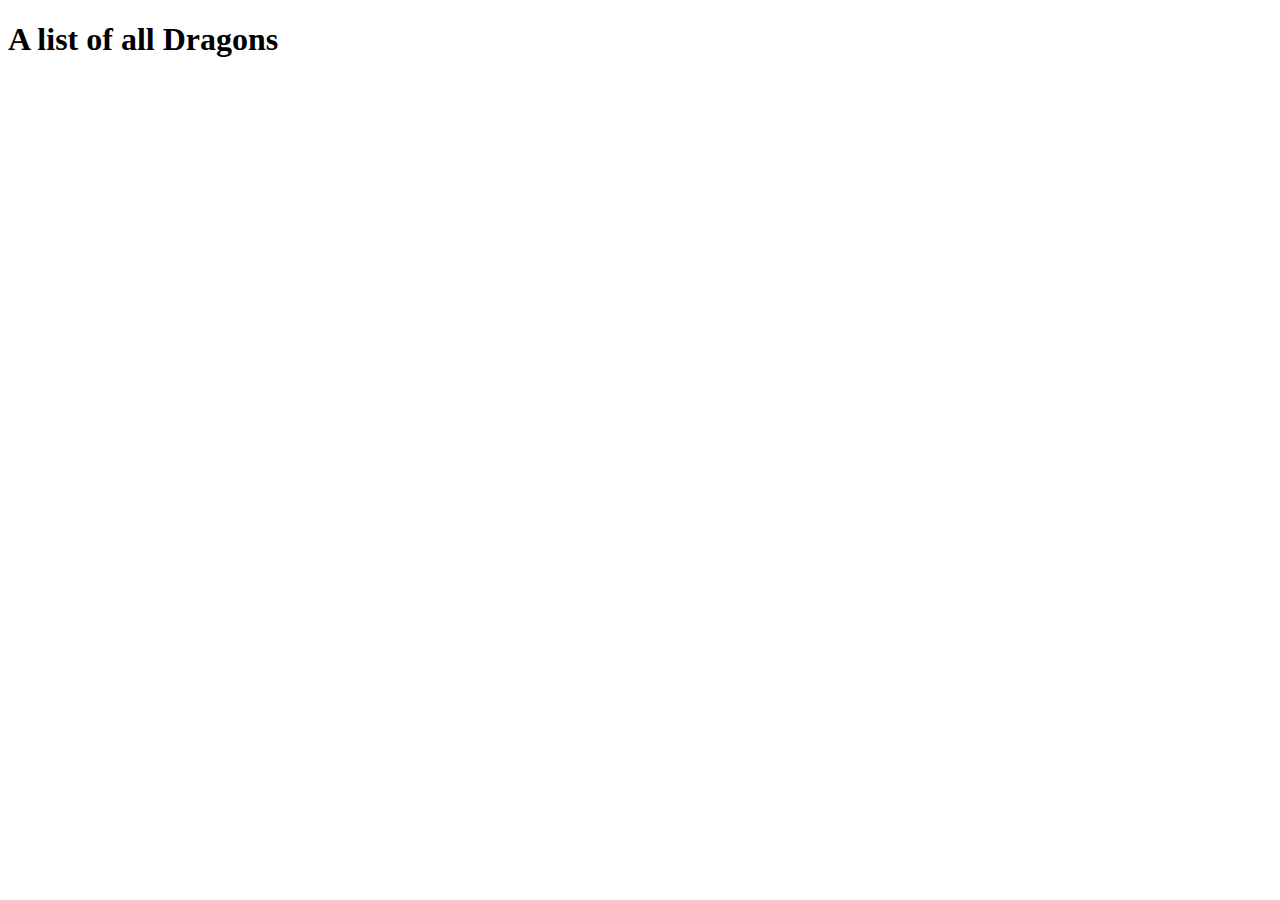
<file: dragonProj/dragonApp/templates/index.html>
<!DOCTYPE html>
<html lang="en">
<head>
    <meta charset="UTF-8">
    <meta http-equiv="X-UA-Compatible" content="IE=edge">
    <meta name="viewport" content="width=device-width, initial-scale=1.0">
    <title>Dashboard</title>
</head>
<body>
    <h1>A list of all Dragons</h1>
</body>
</html>
</file>
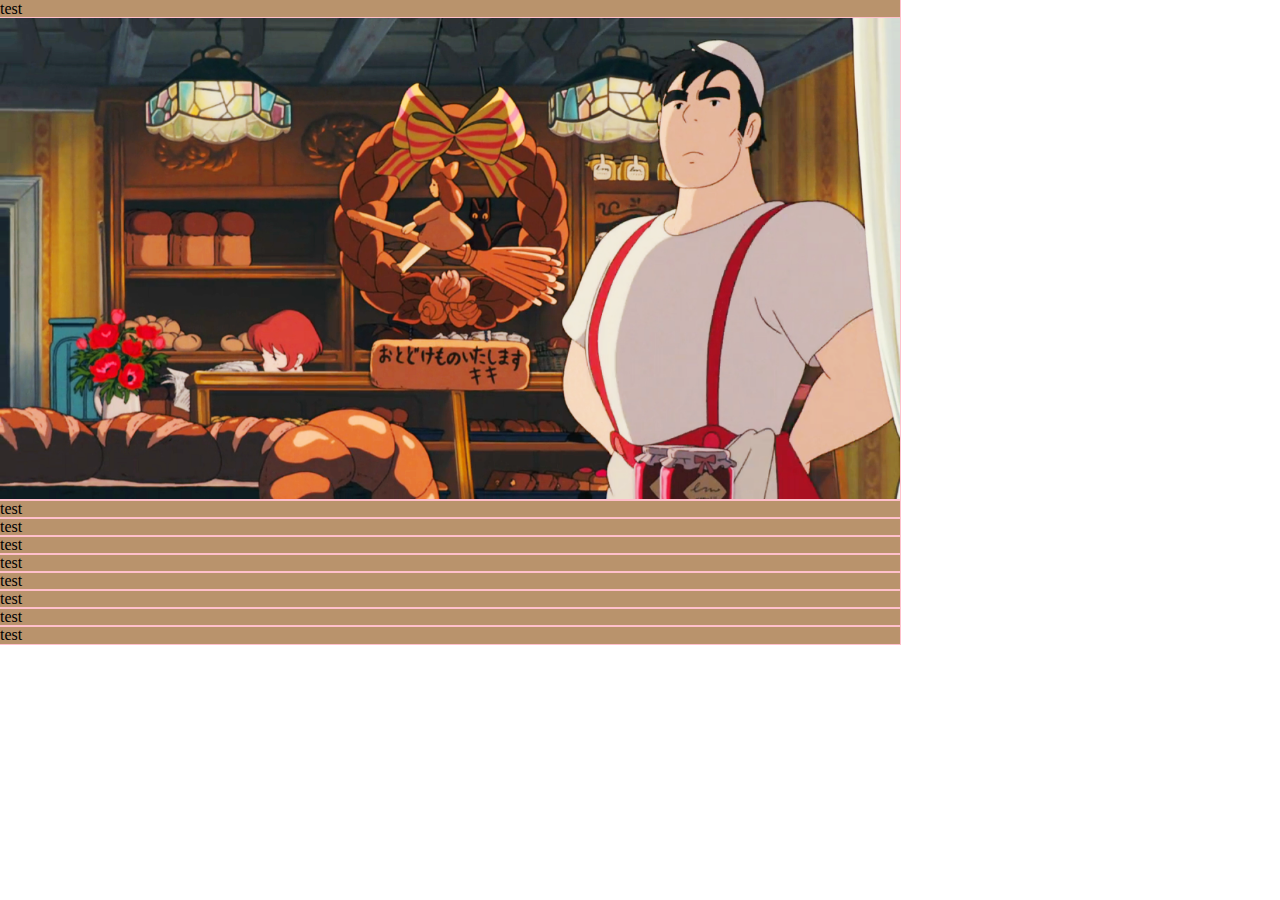
<file: NewPractice1.html>
<!DOCTYPE html>
<html lang="en">
<head>
    <meta charset="UTF-8">
    <meta http-equiv="X-UA-Compatible" content="IE=edge">
    <meta name="viewport" content="width=device-width, initial-scale=1.0">
    <link rel="stylesheet" type="text/css" href="NewPractice1.css">
    <title>Document</title>
</head>
<body>
    <div class="main">
        <div class="topThird">
            <p>test</p>
        </div>
        <div class="midThird"> 
            <img src="bakeryInner.png" alt="Osono and Fukuo wait for Kiki to return near the end of the movie, 'Kiki's Delivery Service.'">
        </div>
        <div class="bottomThird">
            <p>test</p>
            <p>test</p>
            <p>test</p>
            <p>test</p>
            <p>test</p>
            <p>test</p>
            <p>test</p>
            <p>test</p>
        </div>
    </div>
</body>
</html>
</file>
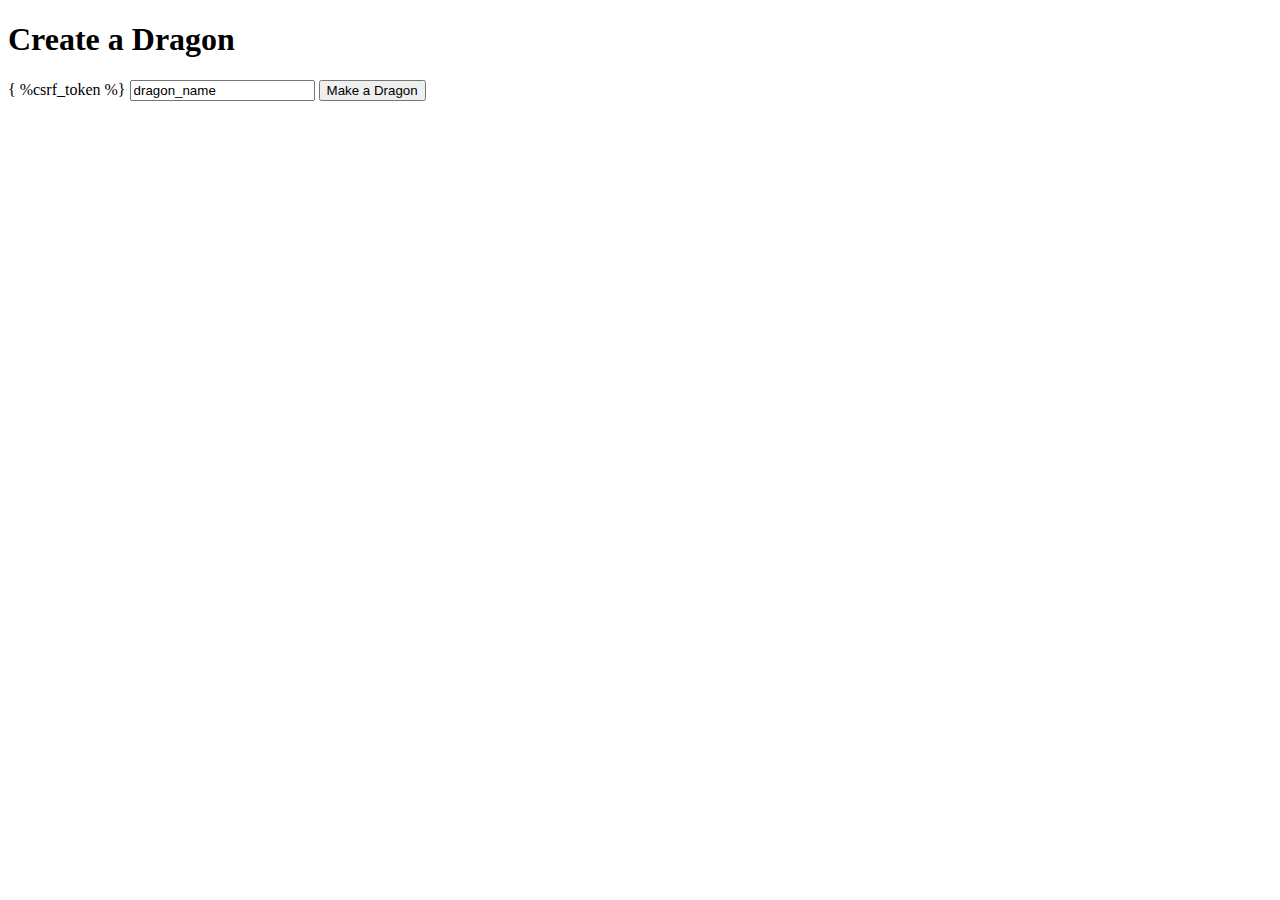
<file: dragonProj/dragonApp/templates/create_dragons.html>
<!DOCTYPE html>
<html lang="en">
<head>
    <meta charset="UTF-8">
    <meta http-equiv="X-UA-Compatible" content="IE=edge">
    <meta name="viewport" content="width=device-width, initial-scale=1.0">
    <title>Create a Dragon</title>
</head>
<body>
    <h1>Create a Dragon</h1>
    <form action="/dragons" method="POST"> <!--submitting the form takes us to /dragons-->
        { %csrf_token %}
        <input type="text" value="dragon_name">
        <input type="submit" value="Make a Dragon">
    </form>
</body>
</html>
</file>
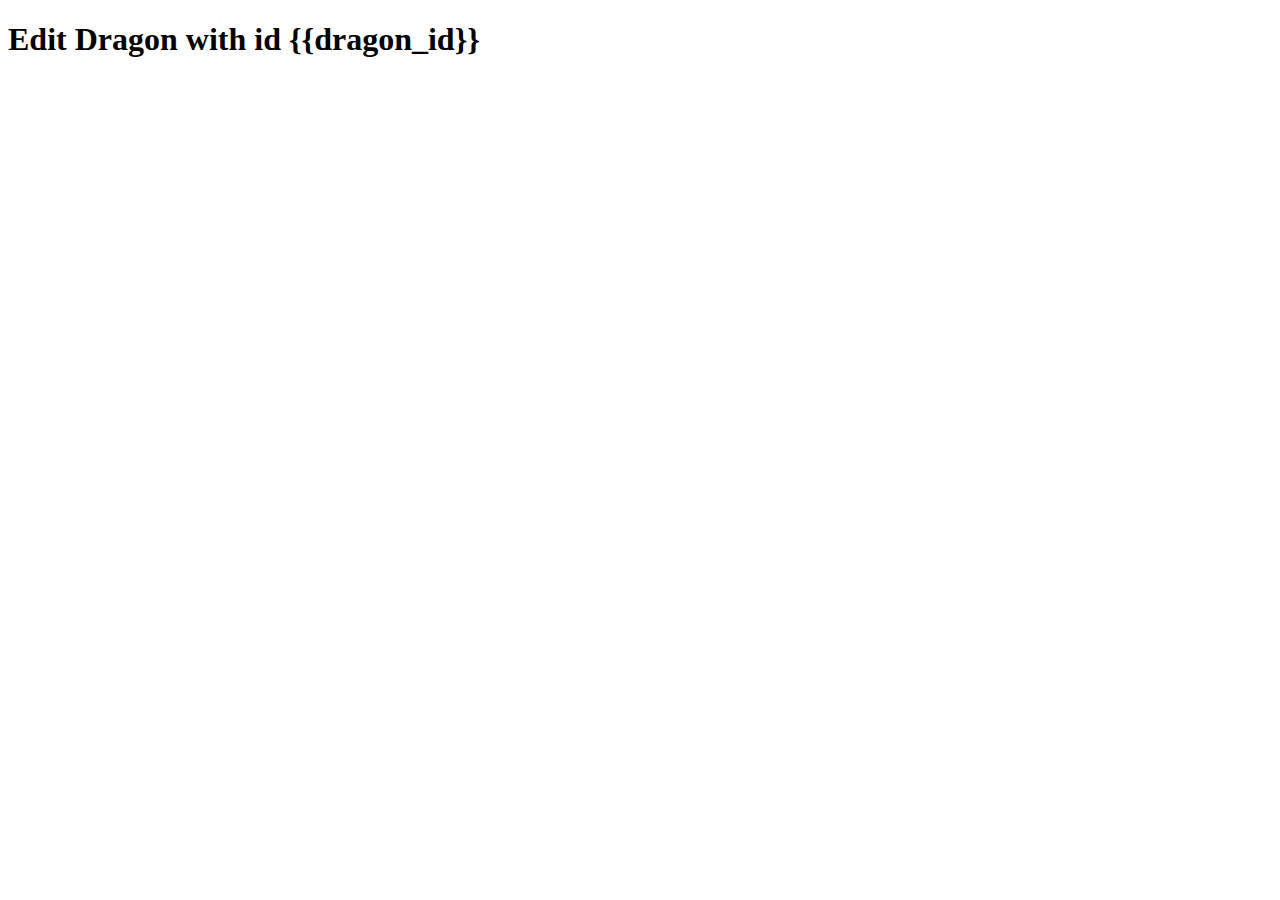
<file: dragonProj/dragonApp/templates/edit.html>
<!DOCTYPE html>
<html lang="en">
<head>
    <meta charset="UTF-8">
    <meta http-equiv="X-UA-Compatible" content="IE=edge">
    <meta name="viewport" content="width=device-width, initial-scale=1.0">
    <title>Edit Dragon</title>
</head>
<body>
    <h1>Edit Dragon with id {{dragon_id}}</h1>
</body>
</html>
</file>
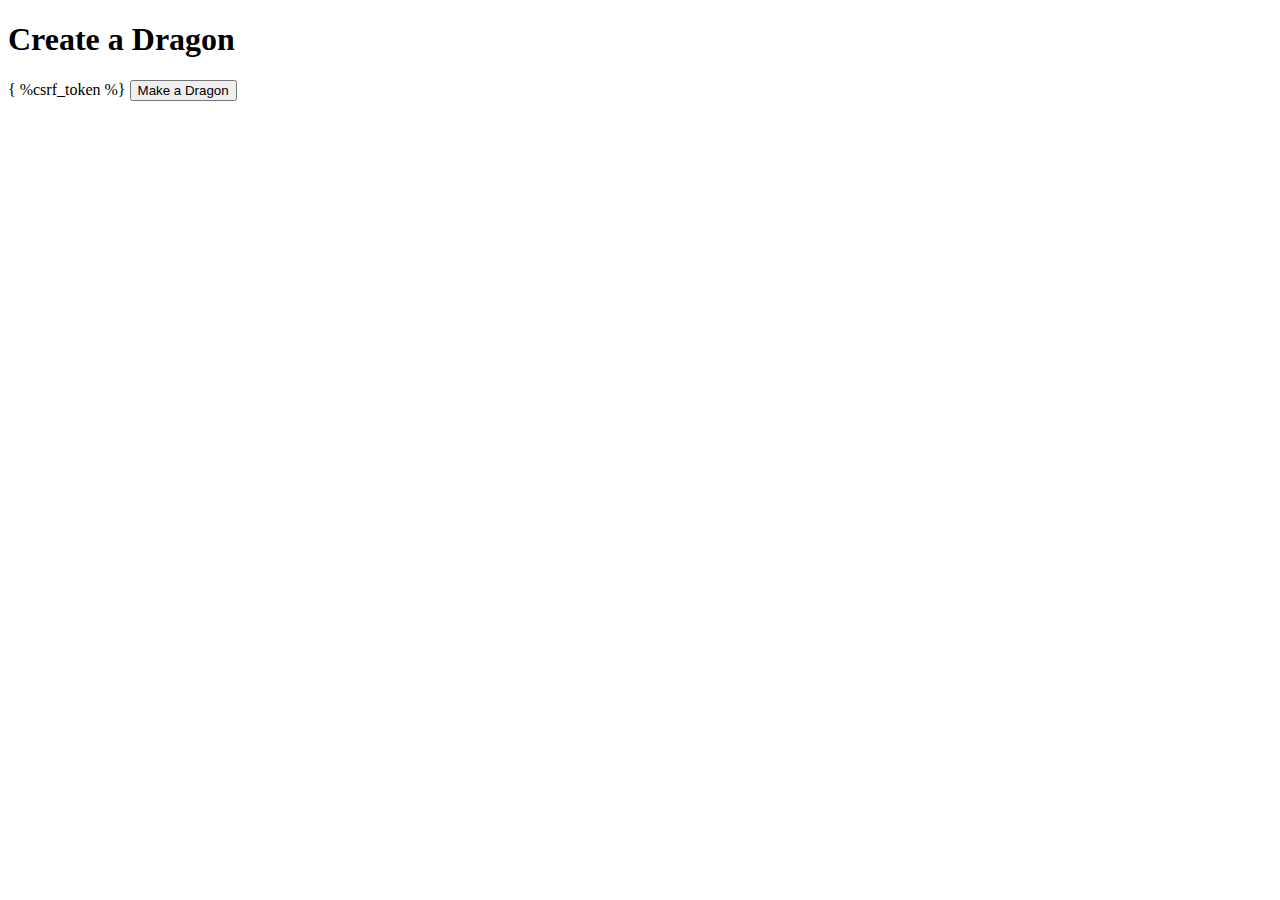
<file: dragonProj/dragonApp/templates/new_dragons.html>
<!DOCTYPE html>
<html lang="en">
<head>
    <meta charset="UTF-8">
    <meta http-equiv="X-UA-Compatible" content="IE=edge">
    <meta name="viewport" content="width=device-width, initial-scale=1.0">
    <title>Create a Dragon</title>
</head>
<body>
    <h1>Create a Dragon</h1>
    <form action="/dragons/create" method="POST">
        { %csrf_token %}
        <input type="submit" value="Make a Dragon">
    </form>
</body>
</html>
</file>
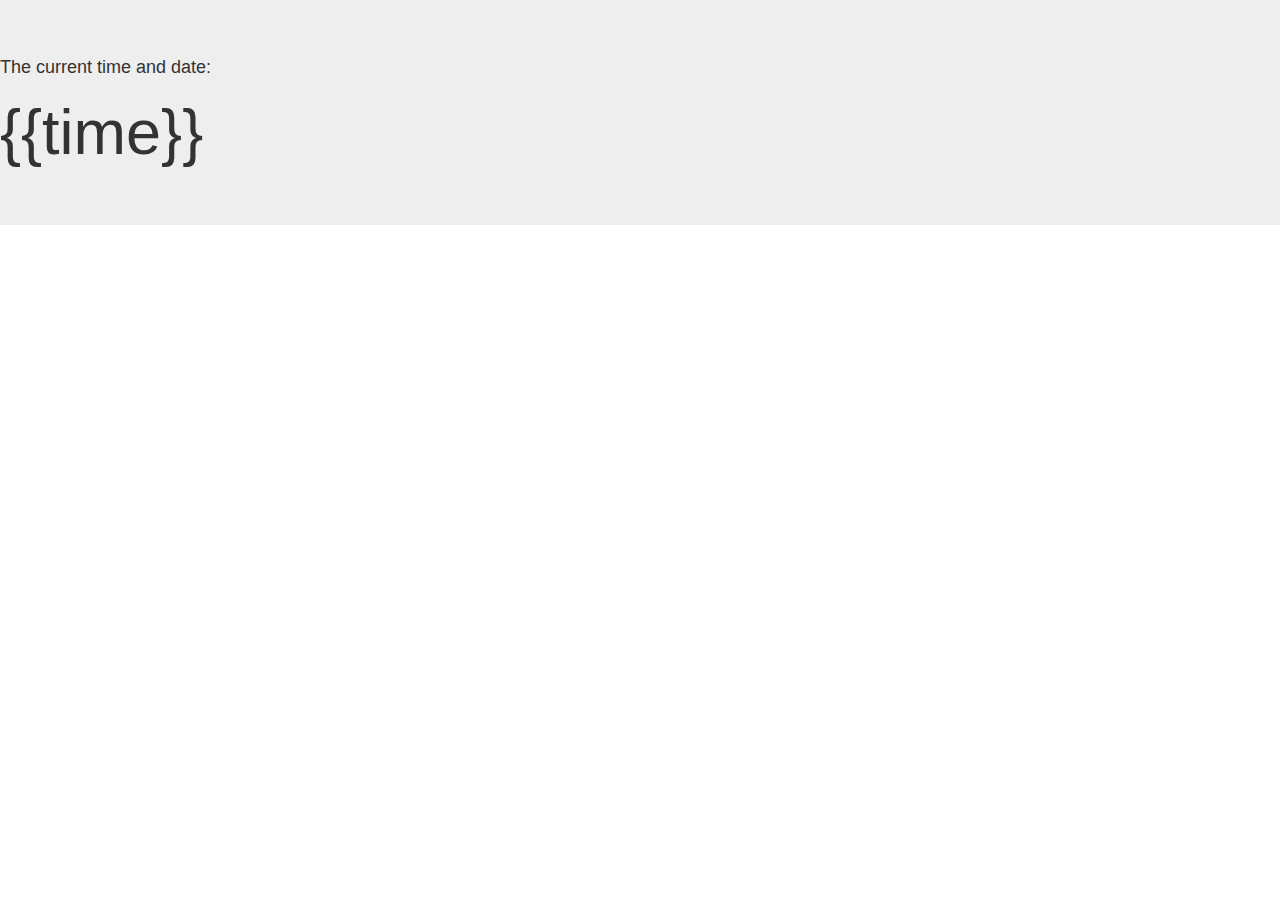
<file: secondTimeDisplayProject/secondTimeDisplayApp/templates/time.html>
<!DOCTYPE html>
<html lang="en">
<head>
    <meta charset="UTF-8">
    <meta http-equiv="X-UA-Compatible" content="IE=edge">
    <meta name="viewport" content="width=device-width, initial-scale=1.0">
    <link rel="stylesheet" href="https://maxcdn.bootstrapcdn.com/bootstrap/3.4.1/css/bootstrap.min.css">
    <script src="https://ajax.googleapis.com/ajax/libs/jquery/3.5.1/jquery.min.js"></script>
    <script src="https://maxcdn.bootstrapcdn.com/bootstrap/3.4.1/js/bootstrap.min.js"></script>
    <title>Time Flies!</title>
</head>
<body>
    <!-- <div class="row">
        <div class="col-lg-12">test</div>
    </div> -->
    <div class="jumbotron">
        <h4>The current time and date:</h4>
        <h1>{{time}}</h1>
    </div>
</body>
</html>
</file>
<file: NewPractice1.css>
* {
    margin: 0px;
    padding: 0px;
}

body * {
    outline: 1px solid pink;
}

.main {
    margin: 0px;
    padding: 0px;
    display: flex;
    flex-flow: column nowrap;
    background-color: #b9936c;
    max-width: 900px;
}
.topThird {
    margin: 0px;
    padding: 0px;
    flex: 1;
}

.midThird {
    margin: 0px;
    padding: 0px;
    flex: 3;
    display: flex;
    flex-flow: row nowrap;
}

.midThird img {
    flex: 1;
    max-width: 900px;
}

.bottomThird {
    flex: 1;
}
</file>
